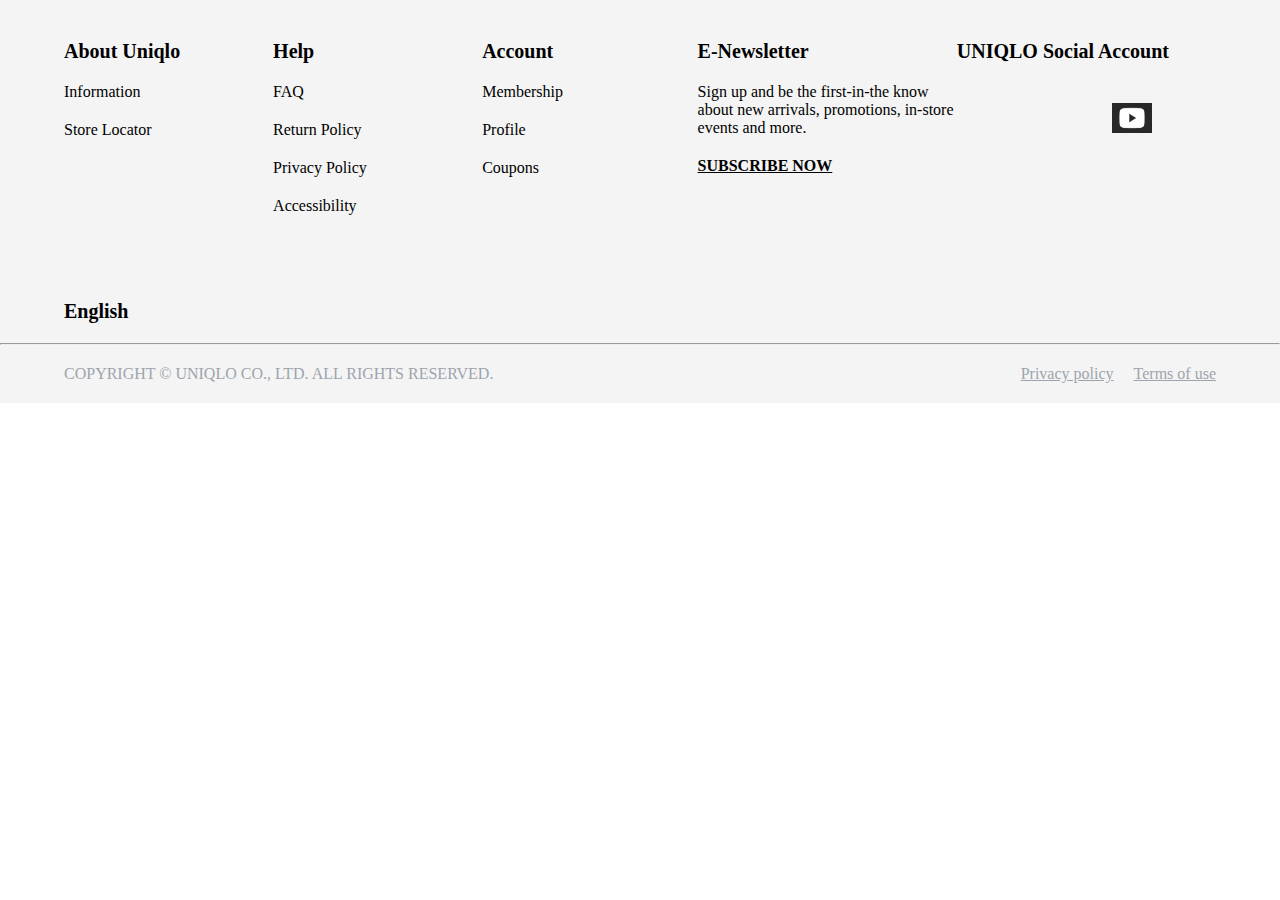
<file: footer.html>
<!DOCTYPE html>
<html lang="en">
<head>
    <meta charset="UTF-8">
    <meta http-equiv="X-UA-Compatible" content="IE=edge">
    <meta name="viewport" content="width=device-width, initial-scale=1.0">
    <title>Document</title>
    <link rel="stylesheet" href="footer.css">
</head>
<body>
    <div>
        <footer class="container">
            <div>
                <div class="footer">
                    <div class="footerdiv1">
                        <div>
                            <div>
                                <h2>About Uniqlo</h2>
                            </div>
                            <div>
                                <a href=""><p>Information</p></a>
                            </div>
                            <div>
                                <a href=""><p>Store Locator</p></a>
                            </div>
                            
                            
                        </div>
                        <div>
                            <div>
                                <h2>Help</h2>
                            </div>
                            <div>
                                <a href=""><p>FAQ</p></a>
                            </div>
                            <div>
                                <a href=""><p>Return Policy</p></a>
                            </div>
                            <div>
                                <a href=""><p>Privacy Policy</p></a>
                            </div>
                            <div>
                                <a href=""><p>Accessibility</p></a>
                            </div>
                        </div>
                        <div>
                            <div>
                                <h2>Account</h2>
                            </div>
                            <div>
                                <a href=""><p>Membership</p></a>
                            </div>
                            <div>
                                <a href=""><p>Profile</p></a>
                            </div>
                            <div>
                                <a href=""><p>Coupons</p></a>
                            </div>
                        </div>
                    </div>
                    
                    <div class="footerdiv2">
                        <div>
                            <div>
                                <h2>E-Newsletter</h2>
                            </div>
                            <div>
                                <p>Sign up and be the first-in-the know about new arrivals, promotions, in-store events and more.</p>
                            </div>
                            <div>
                                <a href=""><p class="Subs">SUBSCRIBE NOW</p></a>
                            </div>
                        </div>
                        <div>
                            <div>
                                <h2>UNIQLO  Social Account</h2>
                                <div class="utube">
                                    <a href=""><img src="[data-uri]" alt="" width="100%" height="100%"></a>
                                </div>
                            </div>
                        </div>
                    </div>
                </div>
                <div class="footerdiv11"><a href=""><h2>English</h2></a></div>
            </div>
            <hr>
            <div class="lastfooter">
                <div>
                    <p>COPYRIGHT © UNIQLO CO., LTD. ALL RIGHTS RESERVED.</p>
                </div>
                <div>
                    <a href=""><p>Terms of use</p></a>
                    <a href=""><p>Privacy policy</p></a>
                </div>
            </div>
            
        </footer>
    </div>
</body>
</html>
</file>
<file: footer.css>
*{
    margin: 0%;
    padding: 0%;
    box-sizing: border-box;
}
.container{
    background-color: #f4f4f4;
}
.container>div{
    width: 90%;
    margin: auto;
}
.footer{
    width: 100%;
    height: 300px;
    display: flex;
}
.footer>:nth-child(1){
    height: 100%;
    width: 55%;
    display: flex;
}
.footer>:nth-child(2){
    width: 45%;
    height: 100%;
    display: flex;
}
.footerdiv1>div{
    height: 100%;
    width: 33%;
    margin-top: 20px;
}
.footerdiv1>div>div{
    padding-top: 20px;
}
.footerdiv11{
    margin-bottom: 20px;
}
.footerdiv11>a{
    text-decoration: none;
    color: black;
}
h2{
    font-weight: 600;
    font-size: 20px;
}
a{
    text-decoration: none;
    color: black;
    font-weight: 400;
}
.footerdiv2>div{
    width: 50%;
    margin-top: 20px;
}
.footerdiv2>div>div{
    padding-top: 20px;
}
.Subs{
    text-decoration: underline;
    font-weight: 600;

}
.utube{
    margin: 40px 0px 0px 60%;
    width: 40px;
    height: 30px;
}
.lastfooter{
    display: flex;
}
.lastfooter>:nth-child(1){
    margin: 20px 0px;
    color: #9da4ad;
    width: 40%;
}
.lastfooter>:nth-child(2){
    margin: 20px 0px;
    display: flex;
    width: 60%;
    flex-direction: row-reverse;
}
.lastfooter>:nth-child(2)>a{
    color: #9da4ad;
    margin-left: 20px;
    text-decoration: underline;
}
</file>
